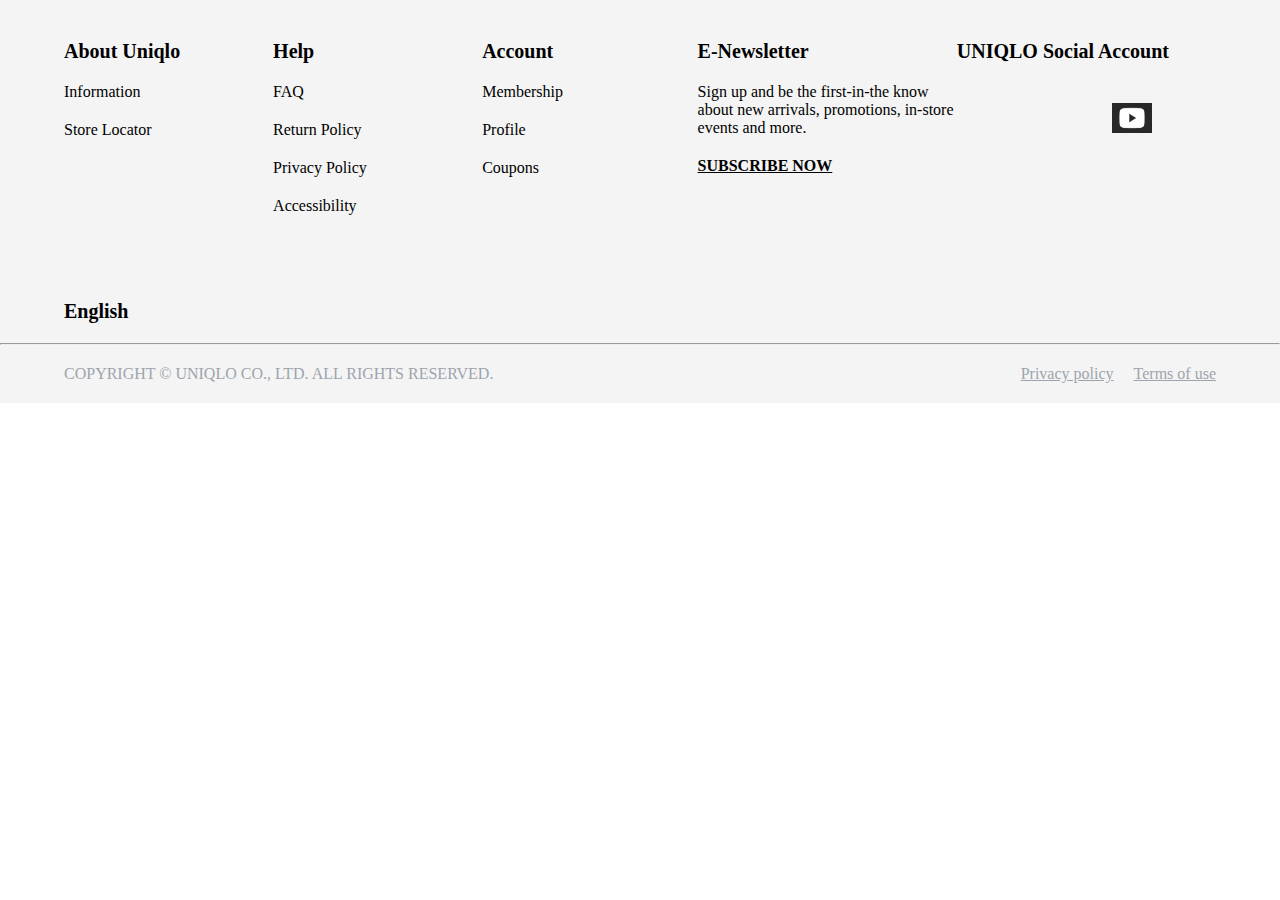
<file: footer.html>
<!DOCTYPE html>
<html lang="en">
<head>
    <meta charset="UTF-8">
    <meta http-equiv="X-UA-Compatible" content="IE=edge">
    <meta name="viewport" content="width=device-width, initial-scale=1.0">
    <title>Document</title>
    <link rel="stylesheet" href="footer.css">
</head>
<body>
    <div>
        <footer class="container">
            <div>
                <div class="footer">
                    <div class="footerdiv1">
                        <div>
                            <div>
                                <h2>About Uniqlo</h2>
                            </div>
                            <div>
                                <a href=""><p>Information</p></a>
                            </div>
                            <div>
                                <a href=""><p>Store Locator</p></a>
                            </div>
                            
                            
                        </div>
                        <div>
                            <div>
                                <h2>Help</h2>
                            </div>
                            <div>
                                <a href=""><p>FAQ</p></a>
                            </div>
                            <div>
                                <a href=""><p>Return Policy</p></a>
                            </div>
                            <div>
                                <a href=""><p>Privacy Policy</p></a>
                            </div>
                            <div>
                                <a href=""><p>Accessibility</p></a>
                            </div>
                        </div>
                        <div>
                            <div>
                                <h2>Account</h2>
                            </div>
                            <div>
                                <a href=""><p>Membership</p></a>
                            </div>
                            <div>
                                <a href=""><p>Profile</p></a>
                            </div>
                            <div>
                                <a href=""><p>Coupons</p></a>
                            </div>
                        </div>
                    </div>
                    
                    <div class="footerdiv2">
                        <div>
                            <div>
                                <h2>E-Newsletter</h2>
                            </div>
                            <div>
                                <p>Sign up and be the first-in-the know about new arrivals, promotions, in-store events and more.</p>
                            </div>
                            <div>
                                <a href=""><p class="Subs">SUBSCRIBE NOW</p></a>
                            </div>
                        </div>
                        <div>
                            <div>
                                <h2>UNIQLO  Social Account</h2>
                                <div class="utube">
                                    <a href=""><img src="[data-uri]" alt="" width="100%" height="100%"></a>
                                </div>
                            </div>
                        </div>
                    </div>
                </div>
                <div class="footerdiv11"><a href=""><h2>English</h2></a></div>
            </div>
            <hr>
            <div class="lastfooter">
                <div>
                    <p>COPYRIGHT © UNIQLO CO., LTD. ALL RIGHTS RESERVED.</p>
                </div>
                <div>
                    <a href=""><p>Terms of use</p></a>
                    <a href=""><p>Privacy policy</p></a>
                </div>
            </div>
            
        </footer>
    </div>
</body>
</html>
</file>
<file: footer.css>
*{
    margin: 0%;
    padding: 0%;
    box-sizing: border-box;
}
.container{
    background-color: #f4f4f4;
}
.container>div{
    width: 90%;
    margin: auto;
}
.footer{
    width: 100%;
    height: 300px;
    display: flex;
}
.footer>:nth-child(1){
    height: 100%;
    width: 55%;
    display: flex;
}
.footer>:nth-child(2){
    width: 45%;
    height: 100%;
    display: flex;
}
.footerdiv1>div{
    height: 100%;
    width: 33%;
    margin-top: 20px;
}
.footerdiv1>div>div{
    padding-top: 20px;
}
.footerdiv11{
    margin-bottom: 20px;
}
.footerdiv11>a{
    text-decoration: none;
    color: black;
}
h2{
    font-weight: 600;
    font-size: 20px;
}
a{
    text-decoration: none;
    color: black;
    font-weight: 400;
}
.footerdiv2>div{
    width: 50%;
    margin-top: 20px;
}
.footerdiv2>div>div{
    padding-top: 20px;
}
.Subs{
    text-decoration: underline;
    font-weight: 600;

}
.utube{
    margin: 40px 0px 0px 60%;
    width: 40px;
    height: 30px;
}
.lastfooter{
    display: flex;
}
.lastfooter>:nth-child(1){
    margin: 20px 0px;
    color: #9da4ad;
    width: 40%;
}
.lastfooter>:nth-child(2){
    margin: 20px 0px;
    display: flex;
    width: 60%;
    flex-direction: row-reverse;
}
.lastfooter>:nth-child(2)>a{
    color: #9da4ad;
    margin-left: 20px;
    text-decoration: underline;
}
</file>
